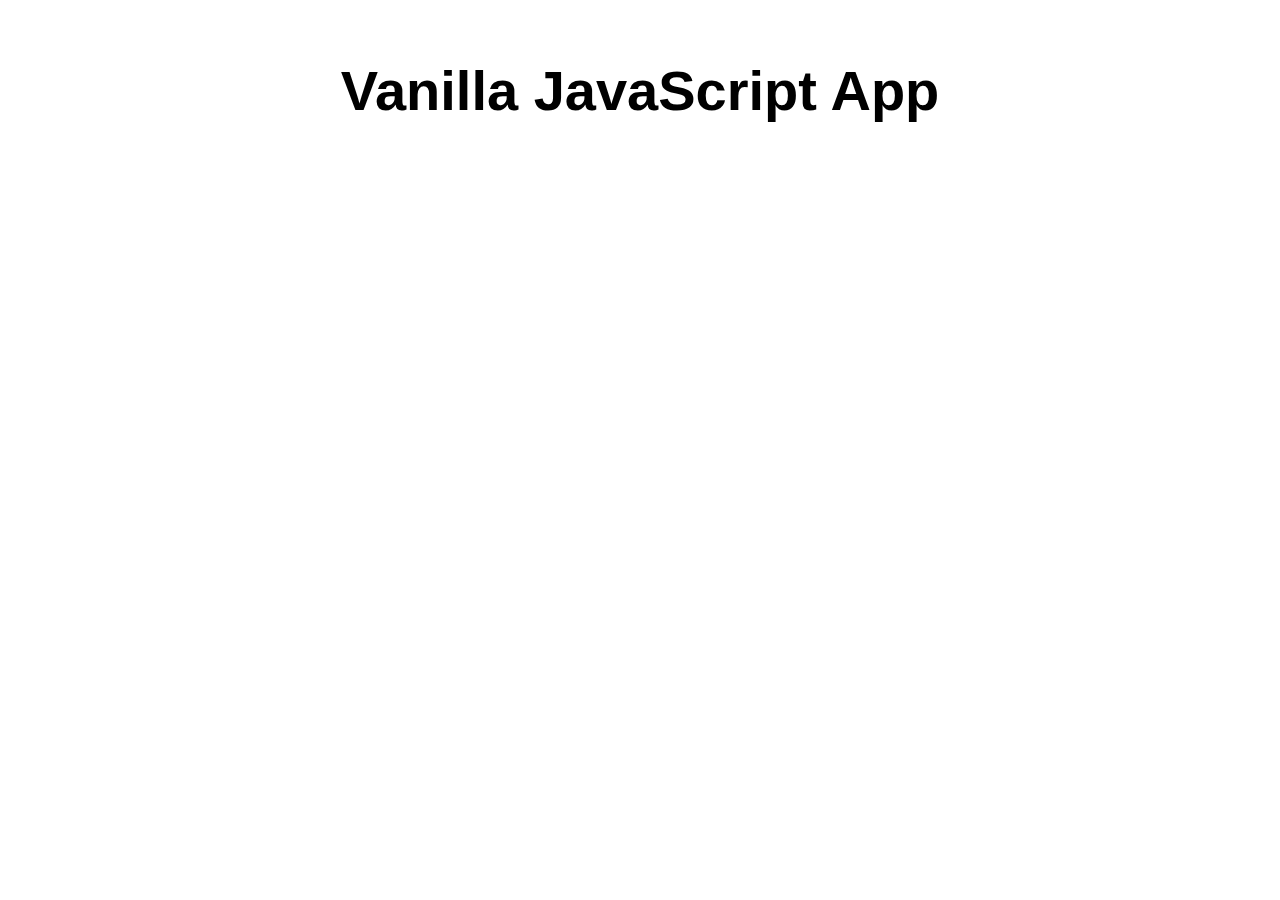
<file: src/index.html>
<!DOCTYPE html>
<html lang="en">

<head>
  <meta charset="UTF-8">
  <meta name="viewport" content="width=device-width, initial-scale=1.0">
  <link rel="stylesheet" href="styles.css">
  <title>Vanilla JavaScript App</title>
</head>

<body>
  <main>
    <h1>Vanilla JavaScript App</h1>
  </main>
</body>

</html>
</file>
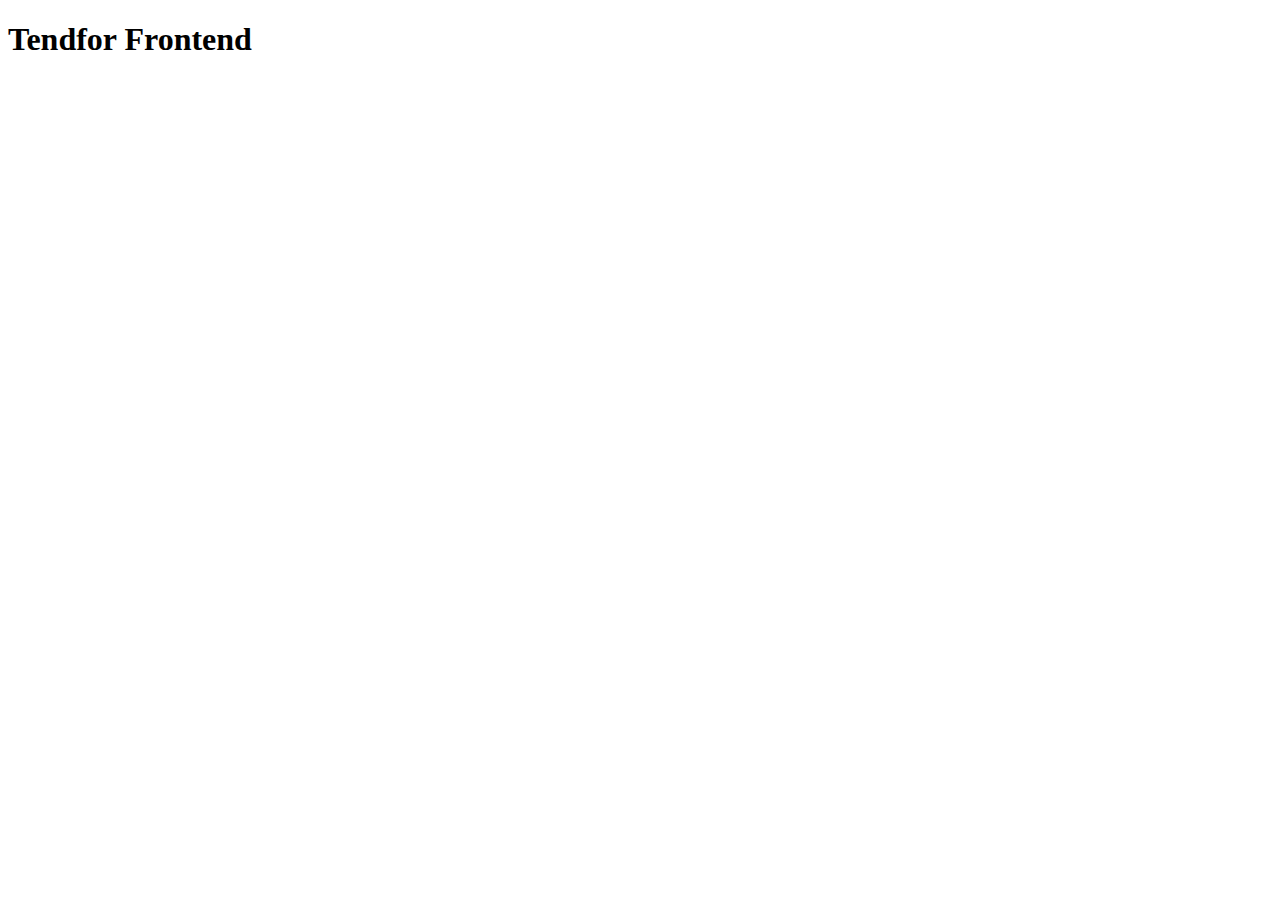
<file: src/Contact.html>
<!--  NOTE: Requires Origin/Host https://salmon-tree-01da72103.2.azurestaticapps.net  -->
<!DOCTYPE html>
<html>
<meta charset="UTF-8">
<meta name="viewport" content="width=device-width, initial-scale=1.0">
<head>
<link rel="stylesheet" href="https://eu01.cloudspace.se/orange_euconslt.com/api/chat/widget.css">
<script src="https://eu01.cloudspace.se/orange_euconslt.com/api/chat/widget.js"></script>
</head>
<body>
<script>

    TendforChatWidget.load({
        baseURL: "https://eu01.cloudspace.se/orange_euconslt.com",
        id: 17
    });
</script>
<main>
    <h1>Tendfor Frontend</h1>
</main>
</body>
</html>
</file>
<file: src/styles.css>
* {
  font-family: Arial, Helvetica, sans-serif;
}

html, body {
  margin: 0;
  border: 0;
  padding: 0;
  background-color: #fff;
}

main {
  margin: auto;
  width: 50%;
  padding: 20px;
}

main > h1 {
  text-align: center;
  font-size: 3.5em;
}
</file>
